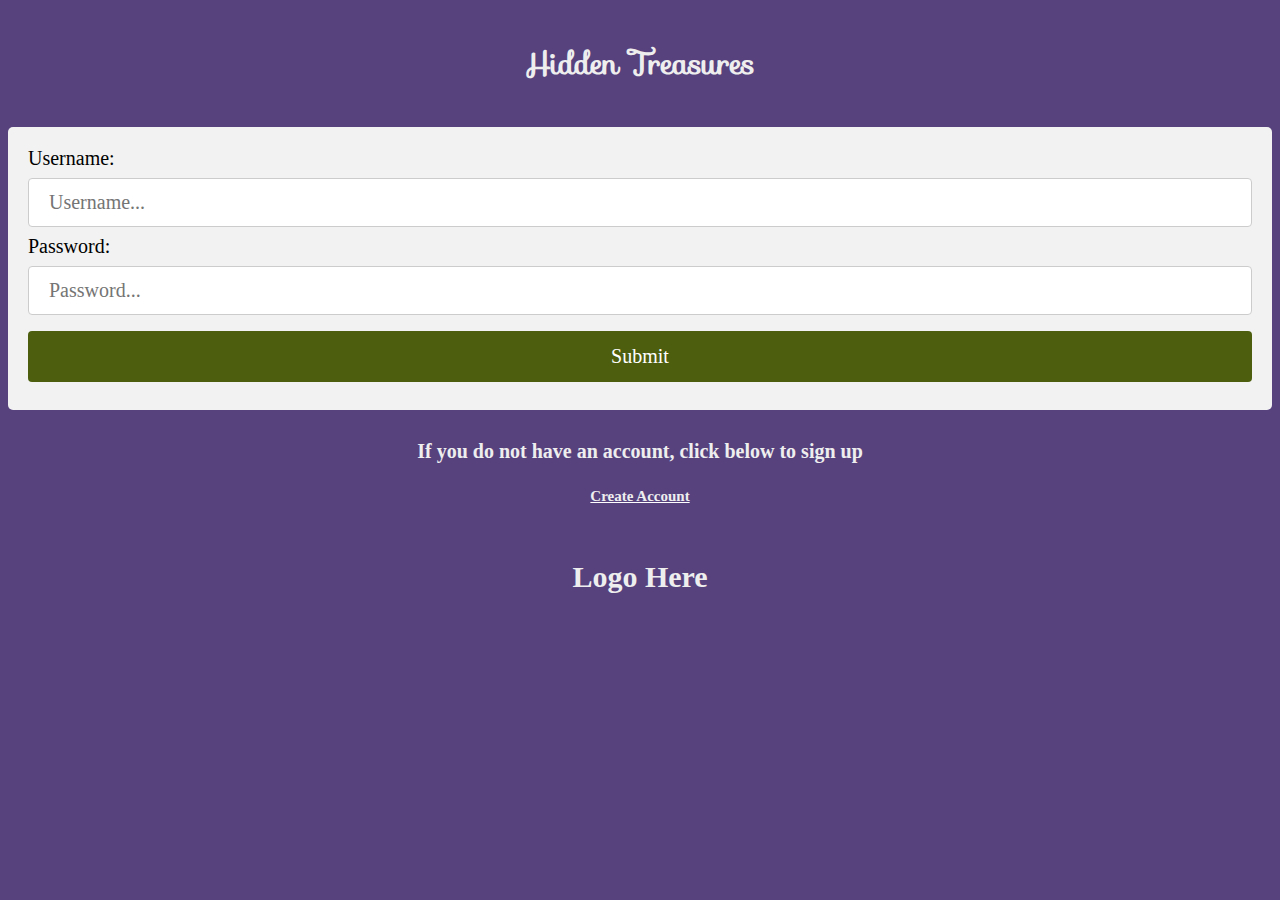
<file: backup.html>
<!DOCTYPE html>
<html>
<head>
<meta charset="utf-8">
<link rel="stylesheet" href="https://fonts.googleapis.com/css?family=Sofia">   
<style>
        h1 {
            color: #eeeeee;
            font-size: 30px;
            font-family: "Sofia", sans-serif;
            text-align: center;
            padding: 20px;
        }

        h2 {
            color: #eeeeee;
            font-size: 30px;
            font-family: Georgia, serif;
            text-align: center;
            padding: 30px;
        }

        h3 {
            color: #eeeeee;
            font-size: 20px;
            font-family: Georgia, serif;
            text-align: center;
            padding-top: 10px;
        }

        h4 {
            color: #eeeeee;
            font-size: 15px;
            font-family: Georgia, serif;
            text-align: center;
            padding-top: 5px;
        }

        label {
            font-family: Georgia, serif;
            font-size: 20px;
        }

        input[type=text], select {
            font-family: Georgia, serif;
            font-size: 20px;
            width: 100%;
            padding: 12px 20px;
            margin: 8px 0;
            display: inline-block;
            border: 1px solid #ccc;
            border-radius: 4px;
            box-sizing: border-box;
        }

        input[type=submit] {
            width: 100%;
            background-color: #4D5F0F;
            font-family: Georgia, serif;
            font-size: 20px;
            color: white;
            padding: 14px 20px;
            margin: 8px 0;
            border: none;
            border-radius: 4px;
            cursor: pointer;
        }

        input[type=submit]:hover {
            background-color: #52554a;
        }

        div {
            border-radius: 5px;
            background-color: #f2f2f2;
            padding: 20px 20px 20px 20px;
        }
        body {
            background-color: #57427e
        }

        a {
            color: white;
            text-align: center;
            text-decoration: underline;
            font-family: Georgia, serif;
            font-size: 20px;
        }
</style>
</head>

<body>
    
    <h1>Hidden Treasures</h1>
    
    <div >
        <form action="userLogin.php" method="post">
            <label for="username">Username:</label>
            <input type="text" id="username" name="username" placeholder="Username..."><br>
            <label for="password">Password:</label>
            <input type="text" id="password" name="password" placeholder="Password..."><br>
            <input type="submit" value="Submit">
        </form>
    </div>

    <h3>If you do not have an account, click below to sign up</h3>
    
    <a href="createAccount.html"><h4>Create Account</h4></a>
                
    <h2>Logo Here</h2>
    
</body>
</html>
</file>
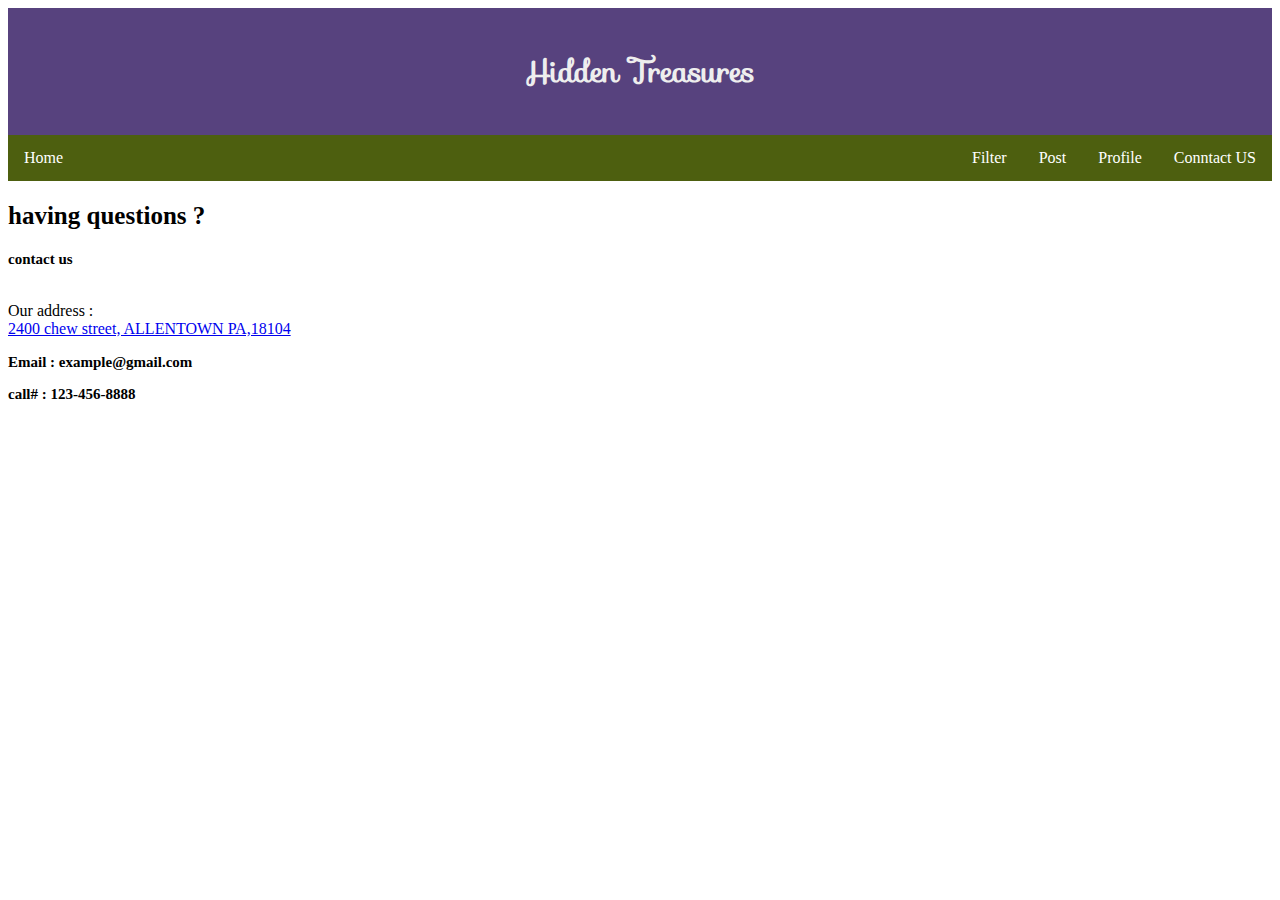
<file: contactUs.html>
<!DOCTYPE html>
<html lang="en">
    <head>
        <link rel="stylesheet" href="https://fonts.googleapis.com/css?family=Sofia">    
        <style>
        .header {
            background-color: #57427e;
            text-align: center;
            padding: 20px;
            font-family: "Sofia", sans-serif;
        }
        .header h1 {
            color: #eeeeee;
            font-size: 30px;
            font-family: "Sofia", sans-serif;
        }
        ul {
            list-style-type: none;
            margin: 0;
            padding: 0;
            overflow: hidden;
            background-color: #4D5F0F;
            font-family: Georgia, serif;
        }
        li {
            float: left;
        }
        li a {
            display: block;
            padding: 8px;
            color: white;
            text-align: center;
            padding: 14px 16px;
            text-decoration: none;
            font-family: Georgia, serif;
        }
        
        li a:hover {
            background-color: #52554a;
        }
        .parent {
            display: flex;
        }
        .active {
            background-color: #4D5F0F;
        }
        h2 {
            color: black;
            font-size: 25px;
            font-family: Georgia, serif;
        }
        a1:link {
            color: black;
            font-size: 20px;
            font-family: Georgia, serif;
            text-decoration: none;
        }
      
         
        h3 {
            color: black;
            font-size: 15px;
            font-family: Georgia, serif;
            text-decoration: none;
        }
        h3:hover {
            color: #4D5F0F;
            text-decoration: underline;
        }
        h4 {
            color: black;
            font-size: 15px;
            font-family: Georgia, serif;
        }
        div1{
            padding-top: 30px;
            padding-left: 30px;
        }
        div2{
            padding-top: 50px;
            padding-left: 30px;
        }
        :root {
            --username: JohnDoe22;
        }

        div.gallery {
            margin: 20px 10px 10px 10px;
            float: left;
            width: 180px;
        }

        div.gallery:hover {
            opacity: 0.6;
        }

        div.gallery img {
            width: 100%;
            height: auto;
        }
        </style>
    </head>
    <body>
        <div class="header">
            <h1>Hidden Treasures</h1>
        </div>
        <ul>
        <li><a href="homePage.html">Home</a></li>
        <li style="float:right"><a class="active" href="#userProfile">Conntact US</a></li>
        <li style="float:right"><a class="active" href="#profile">Profile</a></li>
        <li style="float:right"><a class="active" href="posting.html">Post</a></li>
        <li style="float:right"><a class="active" href="#filter">Filter</a></li>
        </ul>
        <h2>having questions ? </h2>
        <h3>contact us</h3>
        <p>
            <br>
        Our address : <a href="https://www.bing.com/search?q=muhlenberg+college&cvid=a831196d1cc74acdb73feecca29d64ca&aqs=edge.1.69i57j46j0l3j46j0l3.2473j0j1&pglt=297&FORM=ANNTA1&PC=U531&mkt=zh-CN">
            <br>        
            2400 chew street, ALLENTOWN PA,18104
        </a>
          <br>

        </p>
        <h3>Email : example@gmail.com</h3>
        <h3>call# : 123-456-8888</h3>


    </body> 
    
    
     
    
    
</html>
</file>
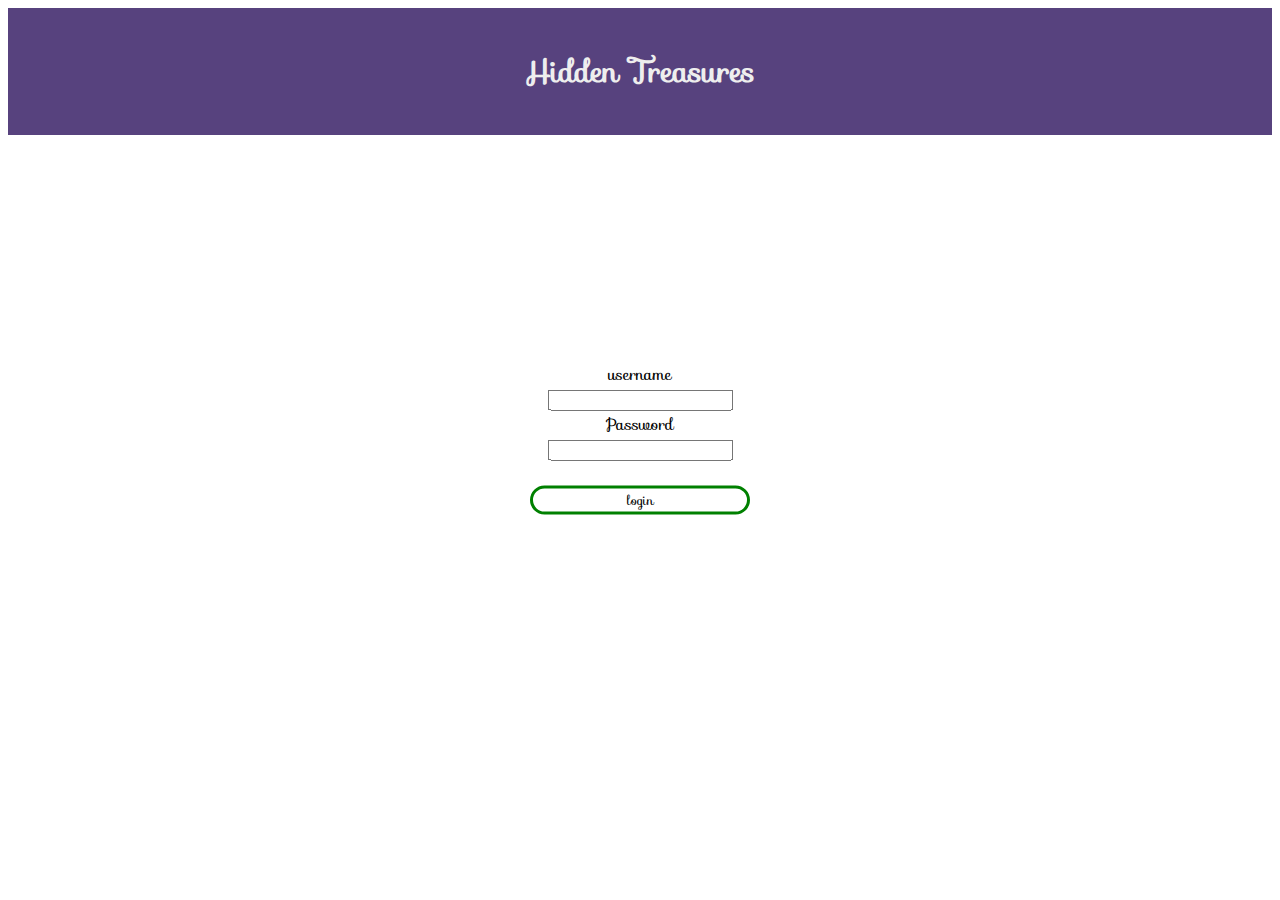
<file: index4.html>
<!DOCTYPE html>
<html lang="en">
    <head>
    <link rel="stylesheet" href="https://fonts.googleapis.com/css?family=Sofia">  
    <style>
        /* Header: Hidden Treasures */
        .header {
            background-color: #57427e;
            text-align: center;
            padding: 20px;
            font-family: "Sofia", sans-serif;
        }
        h1 {
            color: #eeeeee;
            font-size: 30px;
            font-family: "Sofia", sans-serif;
        }

        /* Formating for links */
        ul {
            list-style-type: none;
            margin: 0;
            padding: 0;
            overflow: hidden;
            background-color: #4D5F0F;
            font-family: Georgia, serif;
        }
        li {
            float: left;
        }
        li a {
            display: block;
            padding: 8px;
            color: white;
            text-align: center;
            padding: 14px 16px;
            text-decoration: none;
            font-family: Georgia, serif;
        }
        
        li a:hover {
            background-color: #52554a;
        }
        .active {
            background-color: #4D5F0F;
        }

        li.filter {
            display: inline-block;
        }

        /* Create filter button */
        .filter-content {
            display: none;
            position: absolute;
            background-color: #52554a;
            min-width: 160px;
            box-shadow: 0px 8px 16px 0px rgba(0,0,0,0.2);
            z-index: 1;
        }

        .filter-content a {
            color: white;
            padding: 12px 16px;
            text-decoration: none;
            display: block;
            text-align: left;
        }

        .filter-content a:hover {
            background-color: #4D5F0F;
          }

        .filter:hover .filter-content {
            display: block;
        }

        * {
            box-sizing: border-box;
        }
        
        /* Create the rows for the grid */
        .row {
            display: -ms-flexbox;
            display: flex;
            -ms-flex-wrap: wrap;
            flex-wrap: wrap;
            padding: 0 2px;
        }
        
        /* Create the columns for the grid */
        .column {
            -ms-flex: 25%;
            flex: 25%;
            padding: 0 6px;
        }

        .column img {
            margin-top: 8px;
            vertical-align: middle;
        }
        .center{
            position: absolute; 
            top: 50%; 
            left: 50%;
            transform: translate(-50%, -50%);
            width: 600px;
    
            font-family: "Sofia", sans-serif;

        }
        .center h1{
            font-family: "Sofia", sans-serif;
            position: absolute; 
             text-align: center;
             padding: 0 0 30px 0;
             border-bottom: 2px solid rgb(6, 47, 10);
   


        }
        .center form{
            text-align: center;
             padding: 0 40px;
             box-sizing: border-box;
        }
        .center[type="text"],.center input[type="password"]{
            font-family: "Sofia", sans-serif;
            text-align: center;
            border: 0; 
            background: none;
            position: absolute; 
            margin: 24px;
            text-align: center;
            border: 3px solid green;
            width: 220px;
            outline: none;
            border-radius: 30px;
        }

       .center input[type="submit"]{
        font-family: "Sofia", sans-serif;
        width: 280px;
        border-color: green;
        border: 0; 
        background: none;
        position: center; 
        margin: 24px;
        text-align: center;
        border: 3px solid green;
        width: 220px;
        outline: none;
        border-radius: 30px;
         }
        </style>
    </head>
    <body>
        

    </body> 
    <div class="header">
            <h1>Hidden Treasures</h1>
        </div>
    <div class="center">
        
        <form method = "post"> 
            <label> username</label>
            <br>
            <input type="text" id="username">
           
            <br>
            <label>Password</label>
            <br>
            <input type="text" id="password">
            
            <br>
     
      
      <input type="submit" value="login" id="login">
      </div>
      <script>
        var useC = "john";
        var passC = "john1234";
        function checkk(){
    var username = document.getElementById("username").value;
    var password = document.getElementById("password").value;
}
if (username == "john" && password=="john1234"){
    alert("success");
    window.location.href = "homePageTest.html"
    
}
else{
    alert("fail")
}
       
    </script>
  
    
      </div>
    
    </body>
    
    </html>
    
</html>
</file>
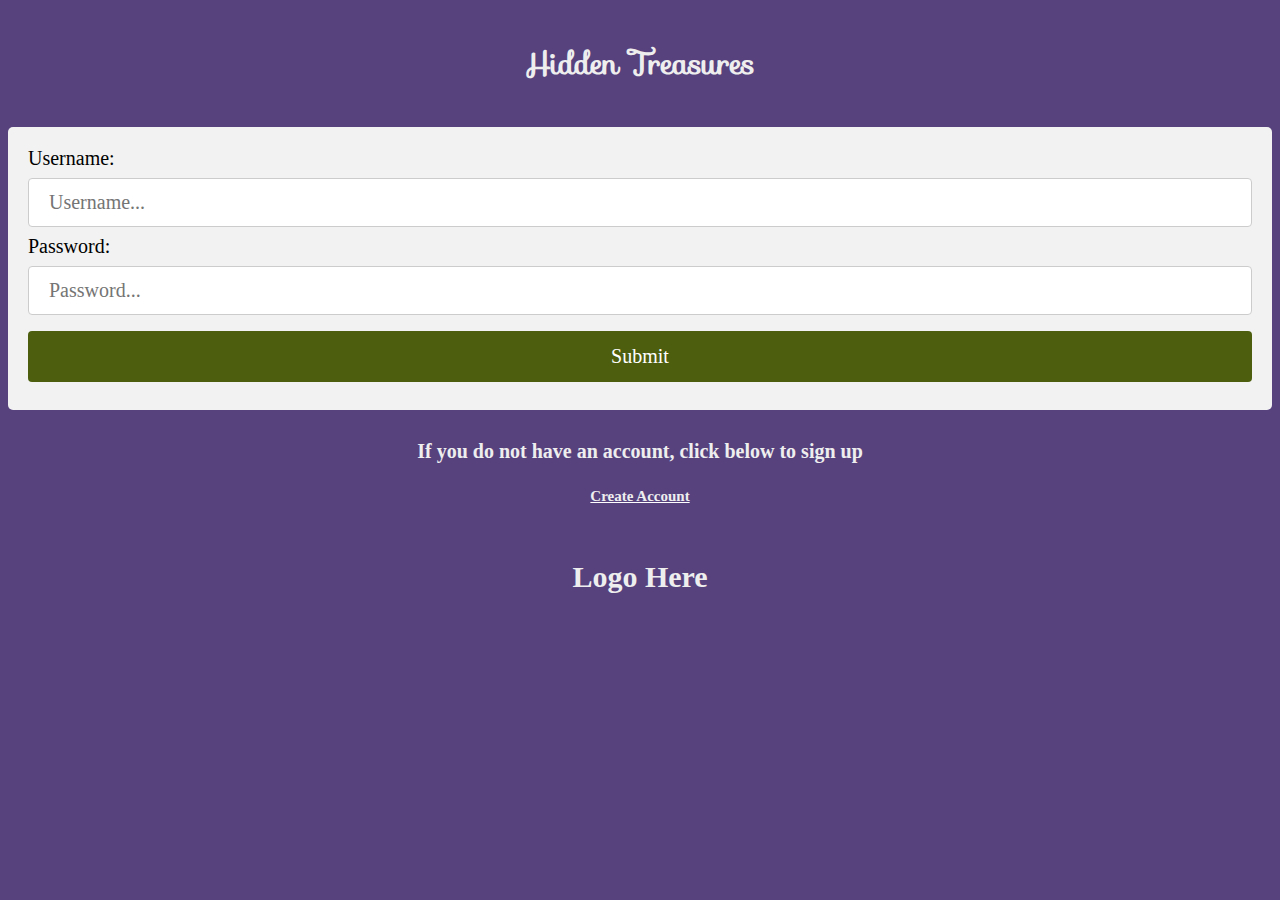
<file: loginBackup.html>
<!DOCTYPE html>
<html>
<head>
<meta charset="utf-8">
<link rel="stylesheet" href="https://fonts.googleapis.com/css?family=Sofia">   
<style>
        h1 {
            color: #eeeeee;
            font-size: 30px;
            font-family: "Sofia", sans-serif;
            text-align: center;
            padding: 20px;
        }

        h2 {
            color: #eeeeee;
            font-size: 30px;
            font-family: Georgia, serif;
            text-align: center;
            padding: 30px;
        }

        h3 {
            color: #eeeeee;
            font-size: 20px;
            font-family: Georgia, serif;
            text-align: center;
            padding-top: 10px;
        }

        h4 {
            color: #eeeeee;
            font-size: 15px;
            font-family: Georgia, serif;
            text-align: center;
            padding-top: 5px;
        }

        label {
            font-family: Georgia, serif;
            font-size: 20px;
        }

        input[type=text], select {
            font-family: Georgia, serif;
            font-size: 20px;
            width: 100%;
            padding: 12px 20px;
            margin: 8px 0;
            display: inline-block;
            border: 1px solid #ccc;
            border-radius: 4px;
            box-sizing: border-box;
        }

        input[type=submit] {
            width: 100%;
            background-color: #4D5F0F;
            font-family: Georgia, serif;
            font-size: 20px;
            color: white;
            padding: 14px 20px;
            margin: 8px 0;
            border: none;
            border-radius: 4px;
            cursor: pointer;
        }

        input[type=submit]:hover {
            background-color: #52554a;
        }

        div {
            border-radius: 5px;
            background-color: #f2f2f2;
            padding: 20px 20px 20px 20px;
        }
        body {
            background-color: #57427e
        }

        a {
            color: white;
            text-align: center;
            text-decoration: underline;
            font-family: Georgia, serif;
            font-size: 20px;
        }
</style>
</head>

<body>
    
    <h1>Hidden Treasures</h1>
    
    <div >
        <form action="userLogin.php" method="post">
            <label for="username">Username:</label>
            <input type="text" id="username" name="username" placeholder="Username..."><br>
            <label for="password">Password:</label>
            <input type="text" id="password" name="password" placeholder="Password..."><br>
            <input type="submit" value="Submit">
        </form>
    </div>

    <h3>If you do not have an account, click below to sign up</h3>
    
    <a href="createAccount.html"><h4>Create Account</h4></a>
                
    <h2>Logo Here</h2>
    
</body>
</html>
</file>
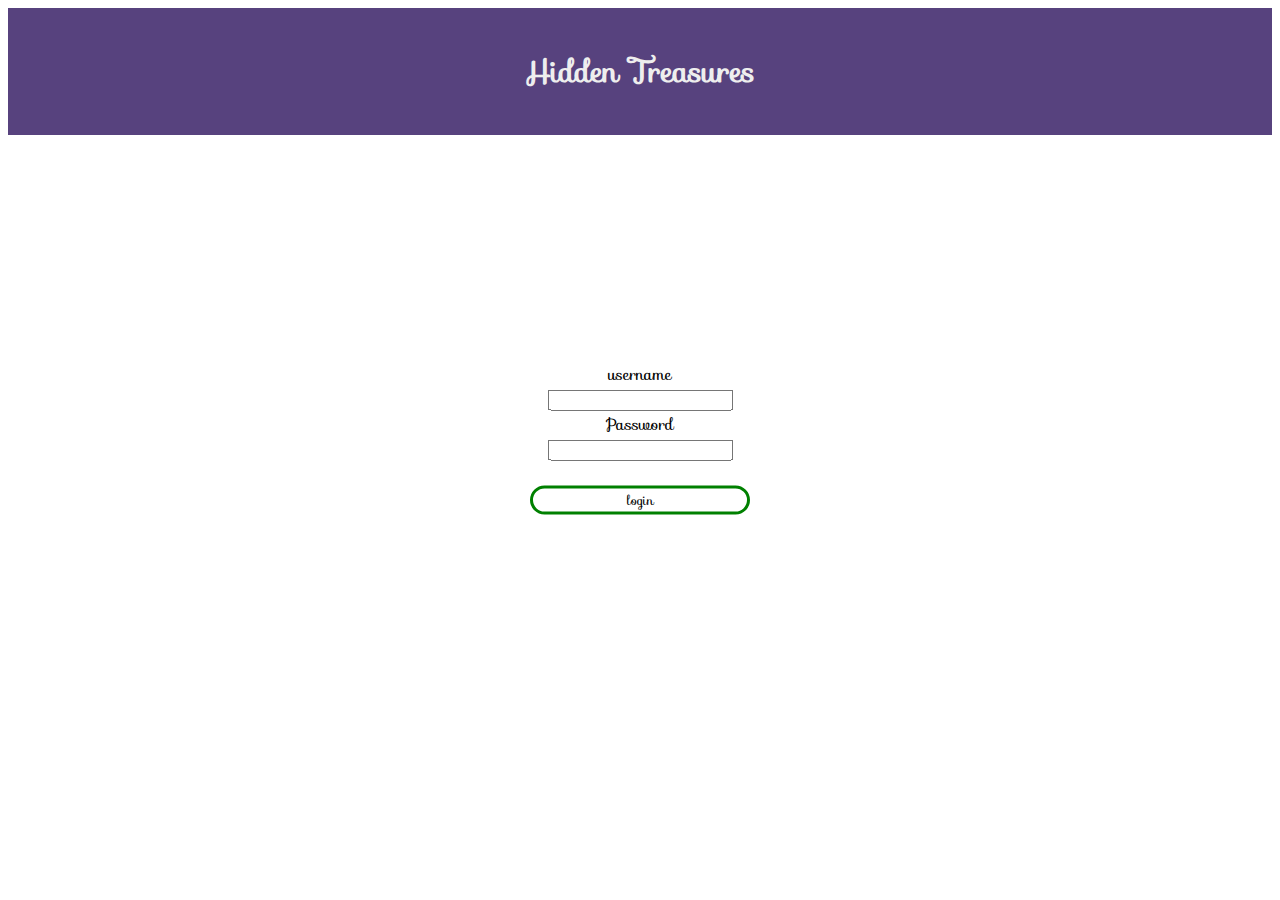
<file: loginTest.html>
<!DOCTYPE html>
<html lang="en">
    <head>
    <link rel="stylesheet" href="https://fonts.googleapis.com/css?family=Sofia">  
    <style>
        /* Header: Hidden Treasures */
        .header {
            background-color: #57427e;
            text-align: center;
            padding: 20px;
            font-family: "Sofia", sans-serif;
        }
        h1 {
            color: #eeeeee;
            font-size: 30px;
            font-family: "Sofia", sans-serif;
        }

        /* Formating for links */
        ul {
            list-style-type: none;
            margin: 0;
            padding: 0;
            overflow: hidden;
            background-color: #4D5F0F;
            font-family: Georgia, serif;
        }
        li {
            float: left;
        }
        li a {
            display: block;
            padding: 8px;
            color: white;
            text-align: center;
            padding: 14px 16px;
            text-decoration: none;
            font-family: Georgia, serif;
        }
        
        li a:hover {
            background-color: #52554a;
        }
        .active {
            background-color: #4D5F0F;
        }

        li.filter {
            display: inline-block;
        }

        /* Create filter button */
        .filter-content {
            display: none;
            position: absolute;
            background-color: #52554a;
            min-width: 160px;
            box-shadow: 0px 8px 16px 0px rgba(0,0,0,0.2);
            z-index: 1;
        }

        .filter-content a {
            color: white;
            padding: 12px 16px;
            text-decoration: none;
            display: block;
            text-align: left;
        }

        .filter-content a:hover {
            background-color: #4D5F0F;
          }

        .filter:hover .filter-content {
            display: block;
        }

        * {
            box-sizing: border-box;
        }
        
        /* Create the rows for the grid */
        .row {
            display: -ms-flexbox;
            display: flex;
            -ms-flex-wrap: wrap;
            flex-wrap: wrap;
            padding: 0 2px;
        }
        
        /* Create the columns for the grid */
        .column {
            -ms-flex: 25%;
            flex: 25%;
            padding: 0 6px;
        }

        .column img {
            margin-top: 8px;
            vertical-align: middle;
        }
        .center{
            position: absolute; 
            top: 50%; 
            left: 50%;
            transform: translate(-50%, -50%);
            width: 600px;
    
            font-family: "Sofia", sans-serif;

        }
        .center h1{
            font-family: "Sofia", sans-serif;
            position: absolute; 
             text-align: center;
             padding: 0 0 30px 0;
             border-bottom: 2px solid rgb(6, 47, 10);
   


        }
        .center form{
            text-align: center;
             padding: 0 40px;
             box-sizing: border-box;
        }
        .center[type="text"],.center input[type="password"]{
            font-family: "Sofia", sans-serif;
            text-align: center;
            border: 0; 
            background: none;
            position: absolute; 
            margin: 24px;
            text-align: center;
            border: 3px solid green;
            width: 220px;
            outline: none;
            border-radius: 30px;
        }

       .center input[type="submit"]{
        font-family: "Sofia", sans-serif;
        width: 280px;
        border-color: green;
        border: 0; 
        background: none;
        position: center; 
        margin: 24px;
        text-align: center;
        border: 3px solid green;
        width: 220px;
        outline: none;
        border-radius: 30px;
         }
        </style>
    </head>
    <body>
        

    </body> 
    <div class="header">
            <h1>Hidden Treasures</h1>
        </div>
    <div class="center">
        
        <form method = "post"> 
            <label> username</label>
            <br>
            <input type="text" id="username">
           
            <br>
            <label>Password</label>
            <br>
            <input type="text" id="password">
            
            <br>
     
      
      <input type="submit" value="login" id="login">
      </div>
      <script>
        var useC = "john";
        var passC = "john1234";
        function checkk(){
    var username = document.getElementById("username").value;
    var password = document.getElementById("password").value;
}
if (username == "john" && password=="john1234"){
    alert("success");
    window.location.href = "homePage.html"
    
}
else{
    alert("fail")
}
       
    </script>
  
    
      </div>
    
    </body>
    
    </html>
    
</html>
</file>
